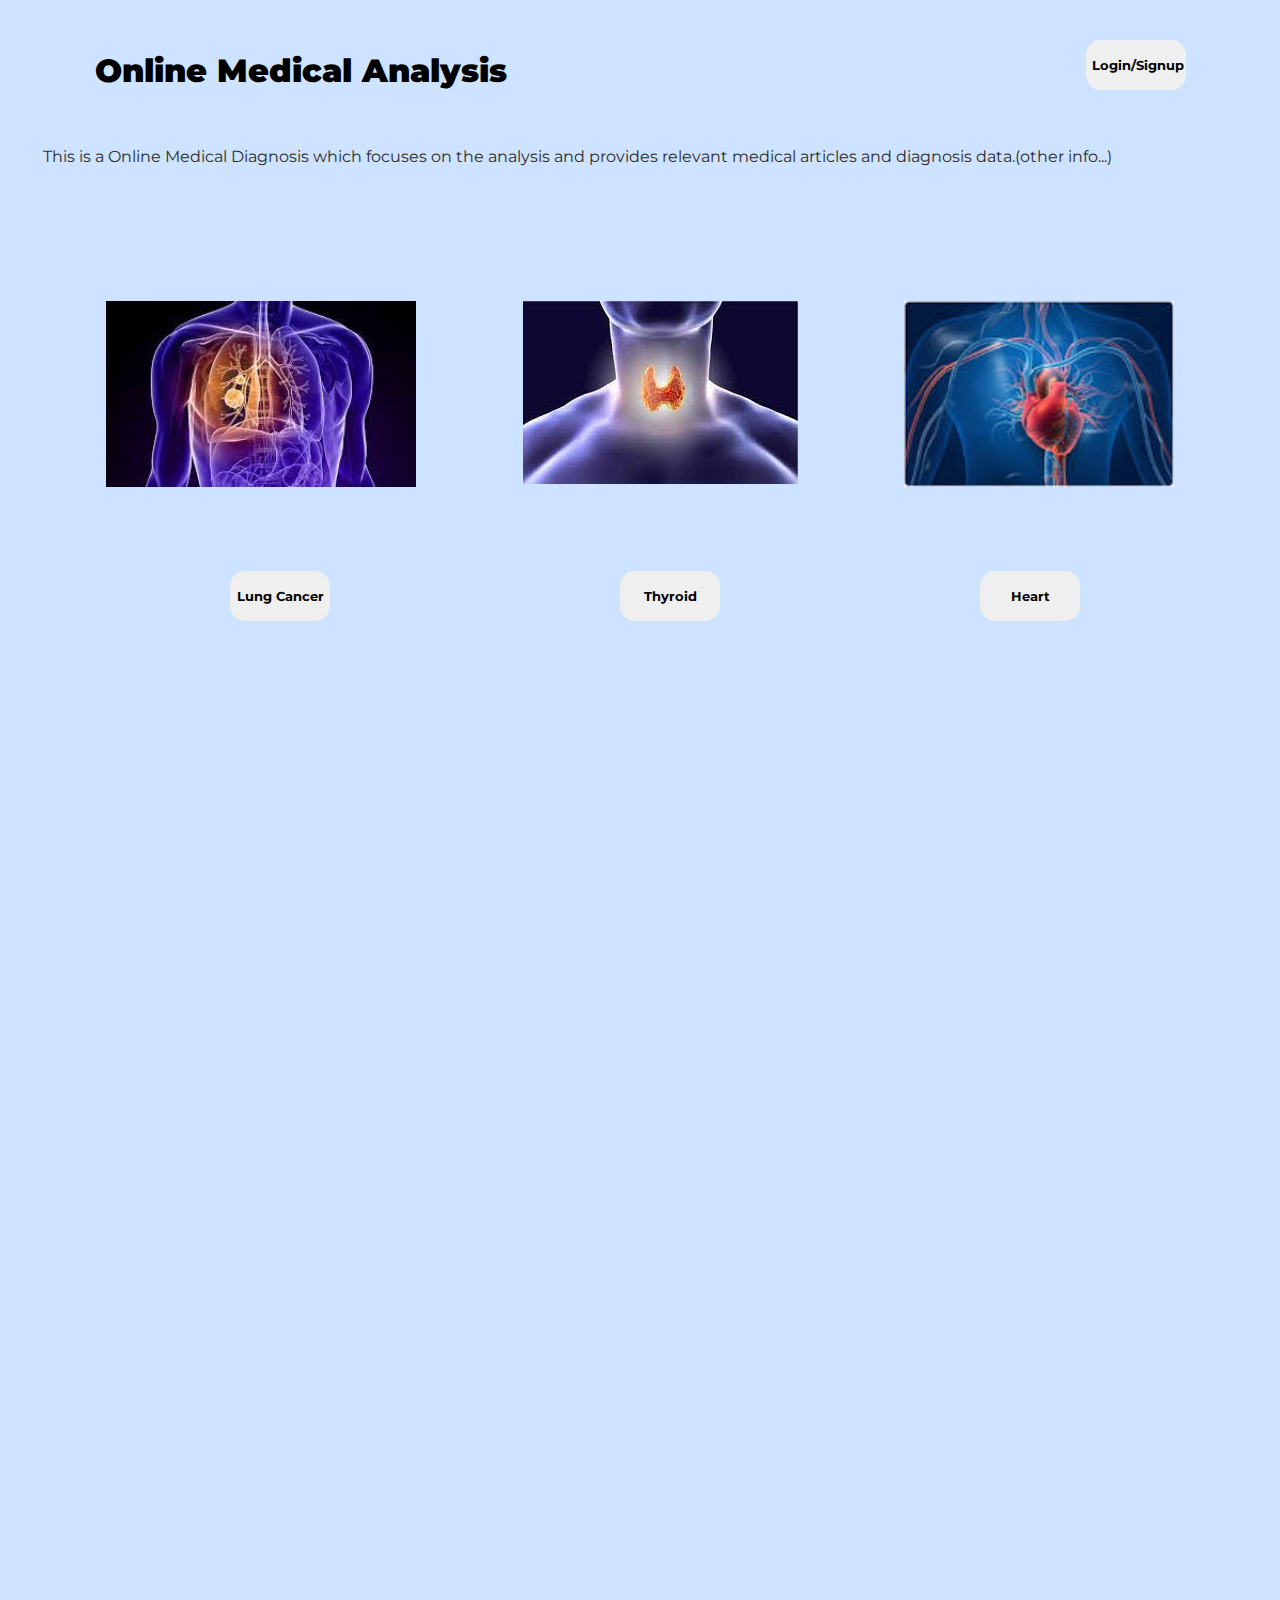
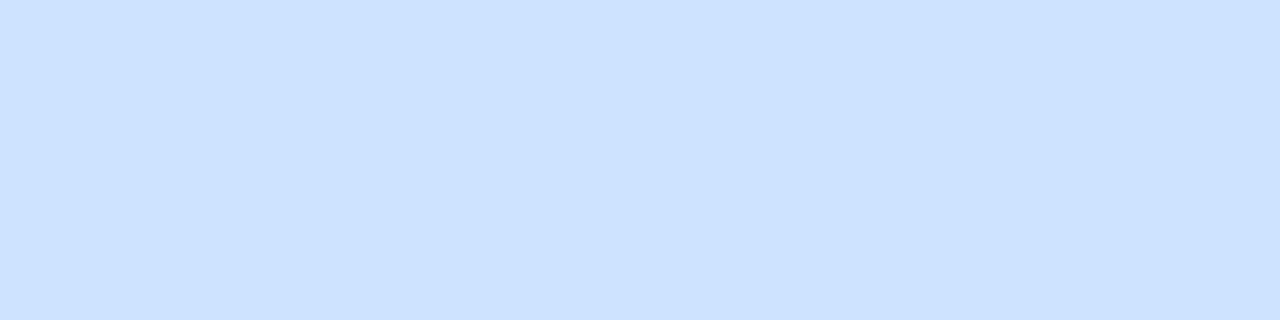
<file: templates/index.html>
<!DOCTYPE html>
<html lang="en">
<head>
    <meta charset="UTF-8">
    <title>Online Medical Analysis</title>
    <link rel="stylesheet" href="../static/css/styles.css">
</head>
<body>
    <div class="all">
        <div class="heading">
            <h1><strong>Online Medical Analysis</strong></h1>
            <button>Login/Signup</button>
        </div>

        <div class="content">This is a Online Medical Diagnosis which focuses on the analysis and provides relevant medical articles and diagnosis data.(other info...) </div>
        <div class="imageclass">
            <div id="img1"><img src="../static/images/lungs.jpeg" alt="lung" style="width: 310px"></div>
            <div id="img2"><img src="../static/images/thyroid.jpeg" alt="thyroid"></div>
            <div id="img3"><img src="../static/images/heart.jpeg" alt="heart" style="width: 270px"></div>
        </div>

        <div class="buttonsclass">
            <div class="buttons" id="b1">
                <button onclick="redirectToLungs()">Lung Cancer</button>
            </div>

            <div class="buttons" id="b2">
                <button onclick="redirectToThyroid()">Thyroid</button>
            </div>

            <div class="buttons" id="b3">
                <button onclick="redirectToHeart()">Heart</button>
            </div>
        </div>

    </div>
    <script>
        function redirectToThyroid(){
            window.location.href = "thyroid.html";
        }
        function redirectToLungs(){
            window.location.href = "lungs.html"
        }
        function redirectToHeart(){
            window.location.href = "heart.html"
        }
    </script>
</body>
</html>
</file>
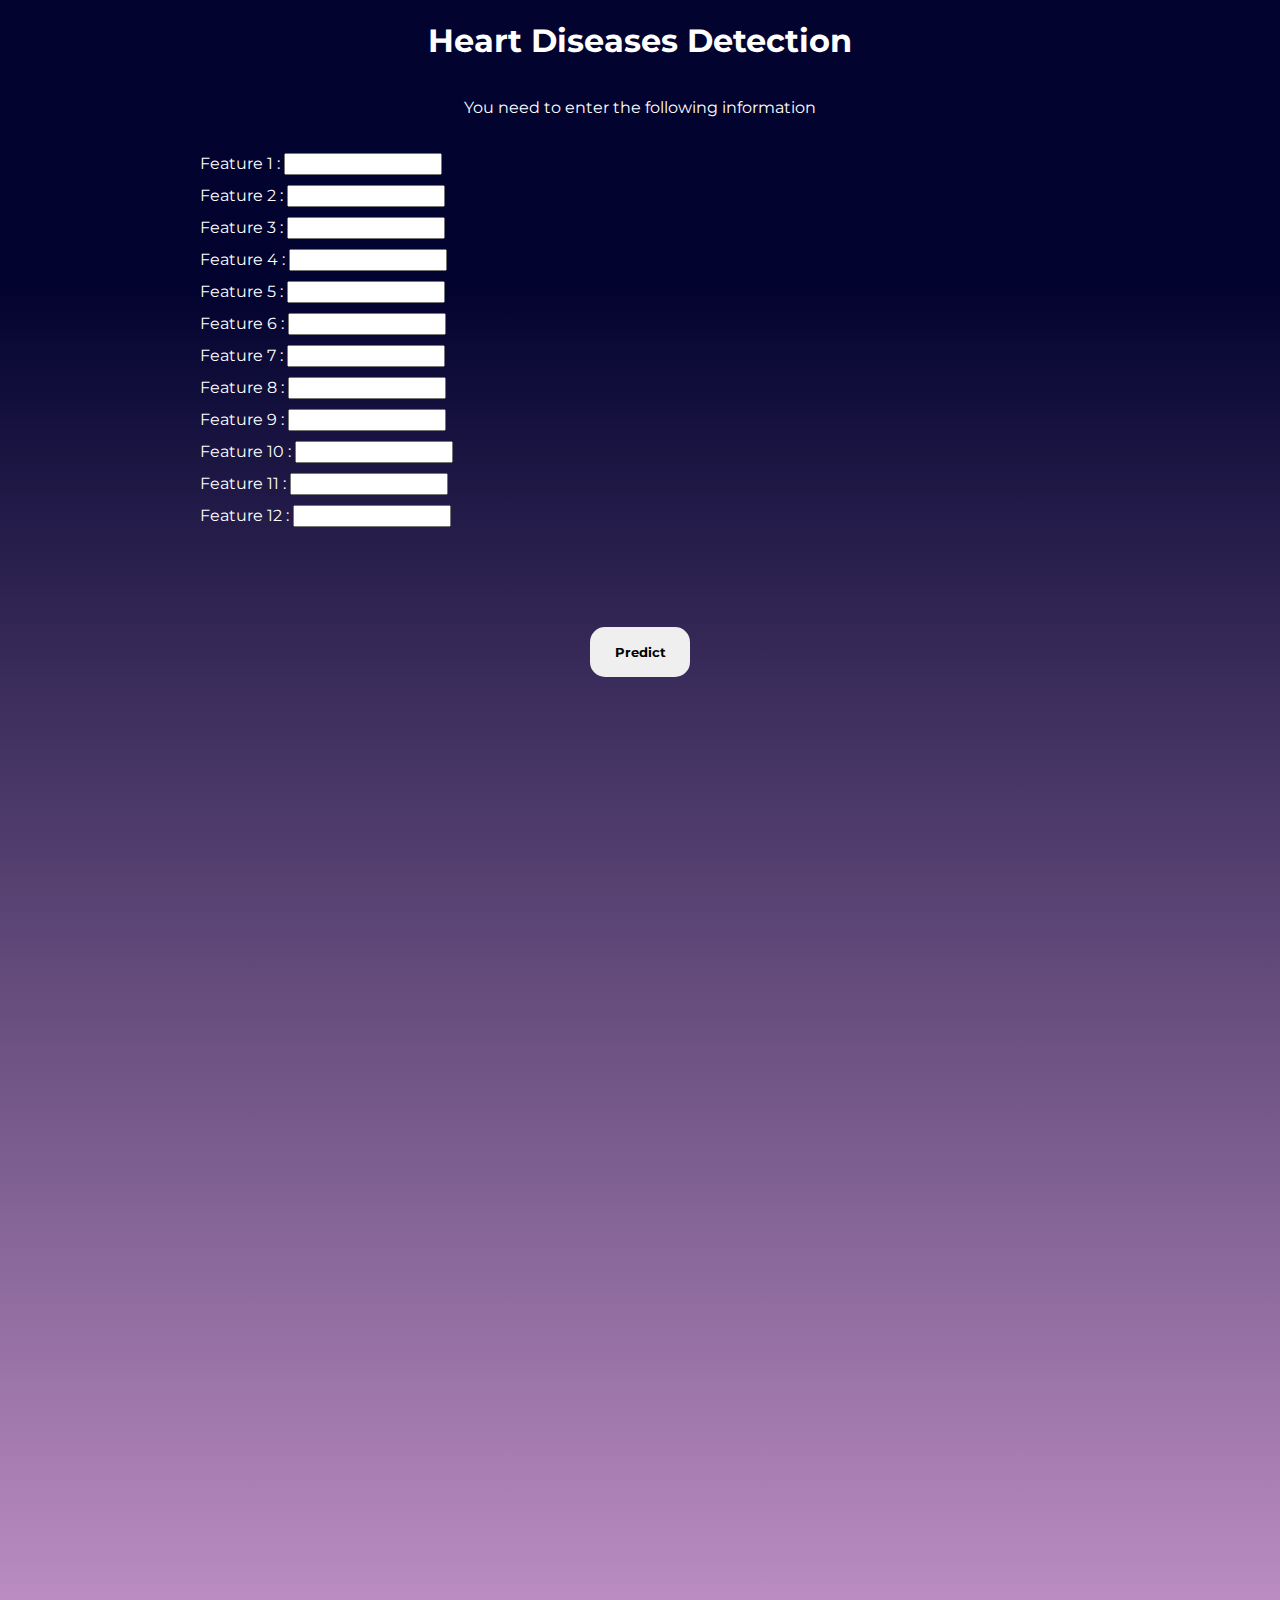
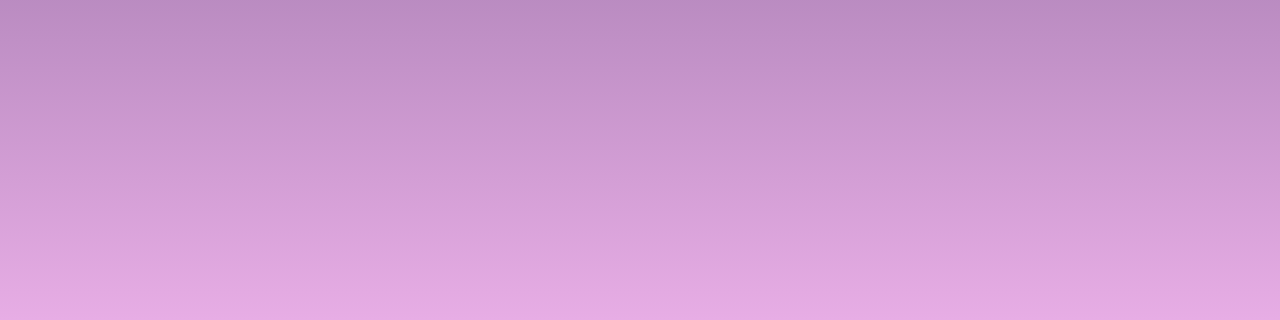
<file: templates/heart.html>
<!DOCTYPE html>
<html lang="en">
<head>
  <meta charset="UTF-8">
  <title>Heart</title>
  <link rel="stylesheet" href="../static/css/heart.css">
</head>
<body>
<div class="header">
  <div class="tit">
    <h1>Heart Diseases Detection</h1>
  </div>

  <div class="content"><p>You need to enter the following information</p></div>
</div>

<div class="details">
  <div>
    <label for="feature1">Feature 1 : </label>
    <input type="text" id="feature1">
  </div>
  <div>
    <label for="feature2">Feature 2 : </label>
    <input type="text" id="feature2">
  </div>
  <div>
    <label for="feature3">Feature 3 : </label>
    <input type="text" id="feature3">
  </div>
  <div>
    <label for="feature4">Feature 4 : </label>
    <input type="text" id="feature4">
  </div>
  <div>
    <label for="feature5">Feature 5 : </label>
    <input type="text" id="feature5">
  </div>
  <div>
    <label for="feature6">Feature 6 : </label>
    <input type="text" id="feature6">
  </div>
  <div>
    <label for="feature7">Feature 7 : </label>
    <input type="text" id="feature7">
  </div>
  <div>
    <label for="feature8">Feature 8 : </label>
    <input type="text" id="feature8">
  </div>
  <div>
    <label for="feature9">Feature 9 : </label>
    <input type="text" id="feature9">
  </div>
  <div>
    <label for="feature10">Feature 10 : </label>
    <input type="text" id="feature10">
  </div>
  <div>
    <label for="feature11">Feature 11 : </label>
    <input type="text" id="feature11">
  </div>
  <div>
    <label for="feature12">Feature 12 : </label>
    <input type="text" id="feature12">
  </div>
</div>

<div class="button">
  <button>Predict</button>
</div>

</body>
</html>
</file>
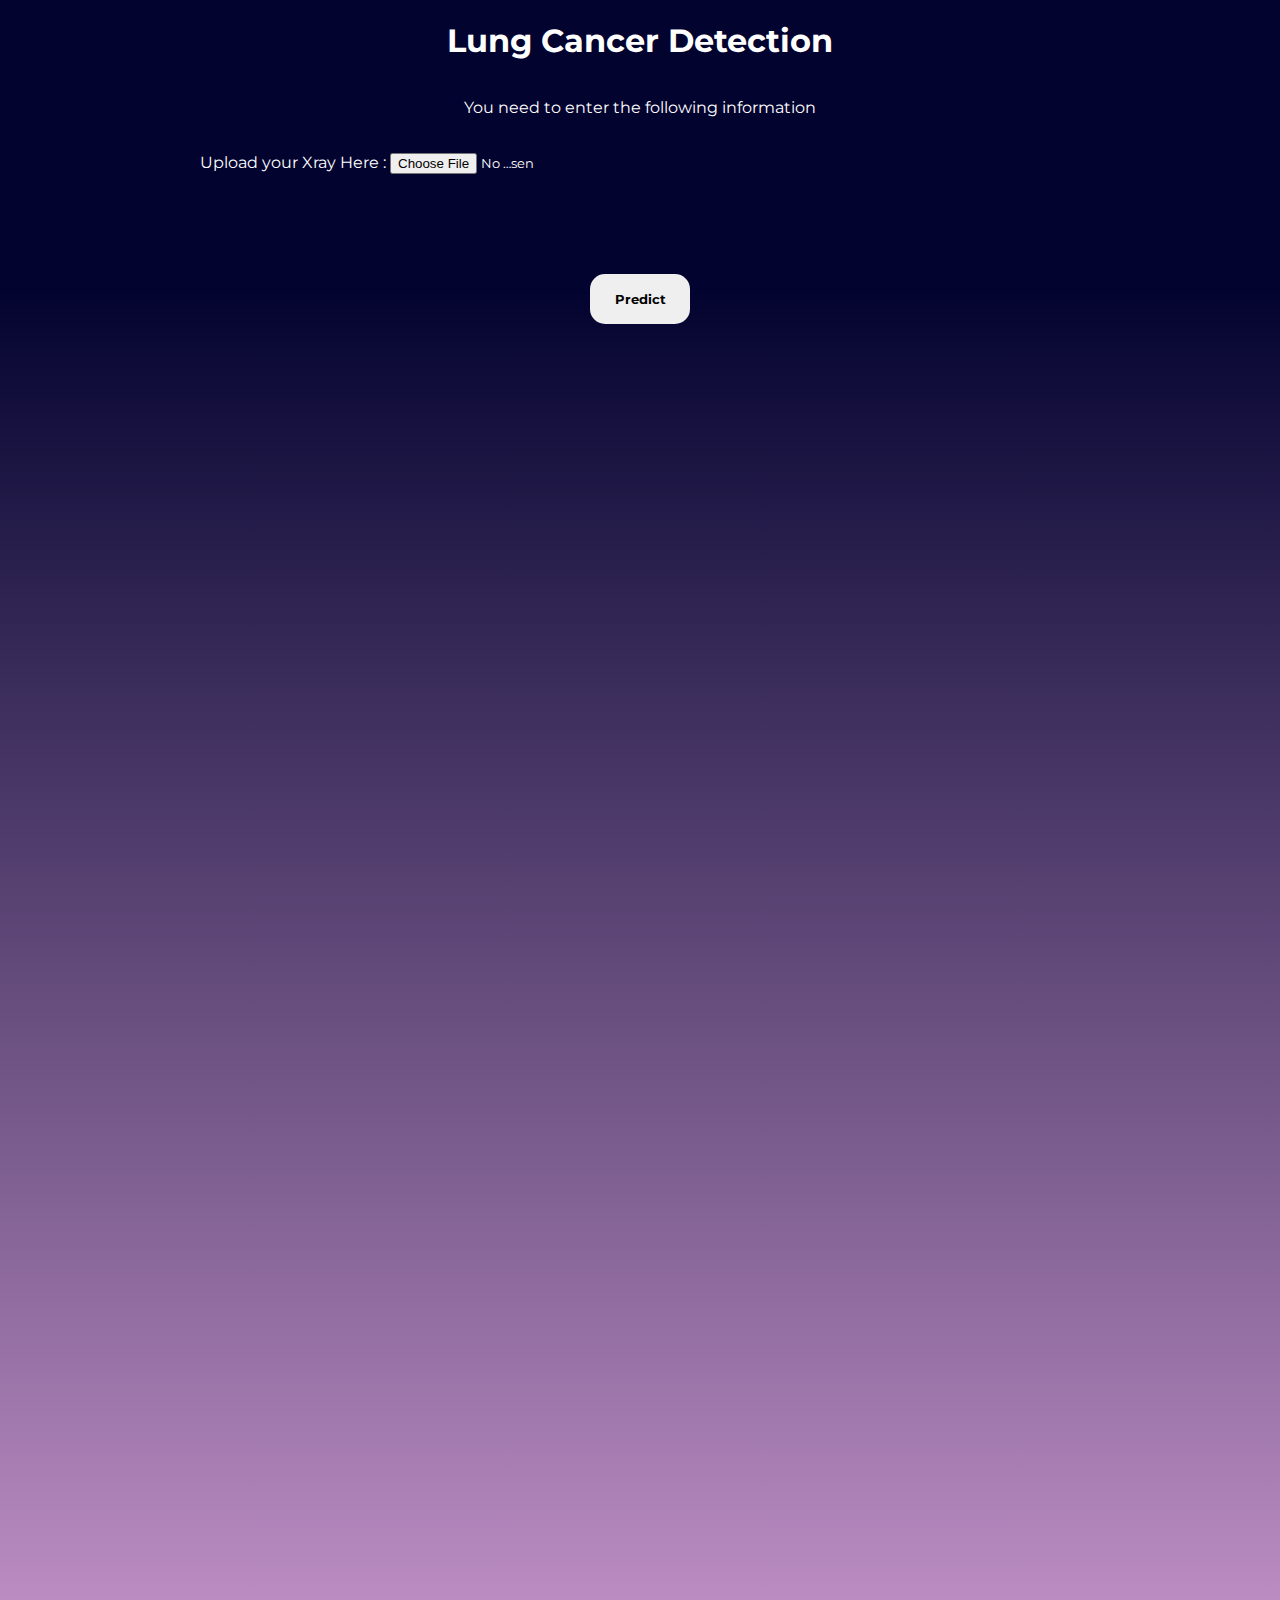
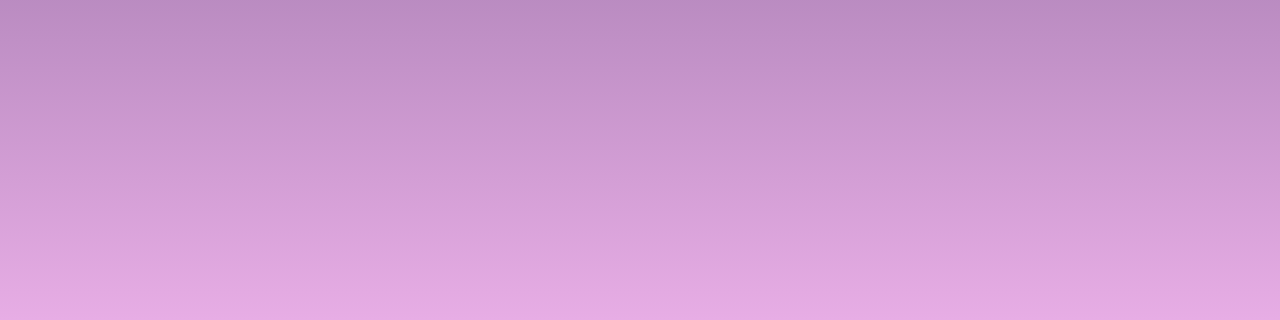
<file: templates/lungs.html>
<!DOCTYPE html>
<html lang="en">
<head>
  <meta charset="UTF-8">
  <title>Lungs</title>
  <link rel="stylesheet" href="../static/css/lungs.css">
</head>
<body>
<div class="header">
  <div class="tit">
    <h1>Lung Cancer Detection</h1>
  </div>

  <div class="content"><p>You need to enter the following information</p></div>
</div>

<div class="details">
  <div class="imageinput">
    <label for="image">Upload your Xray Here : </label>
    <input type="file" id="image">
  </div>
</div>

<div class="button">
  <button>Predict</button>
</div>

</body>
</html>
</file>
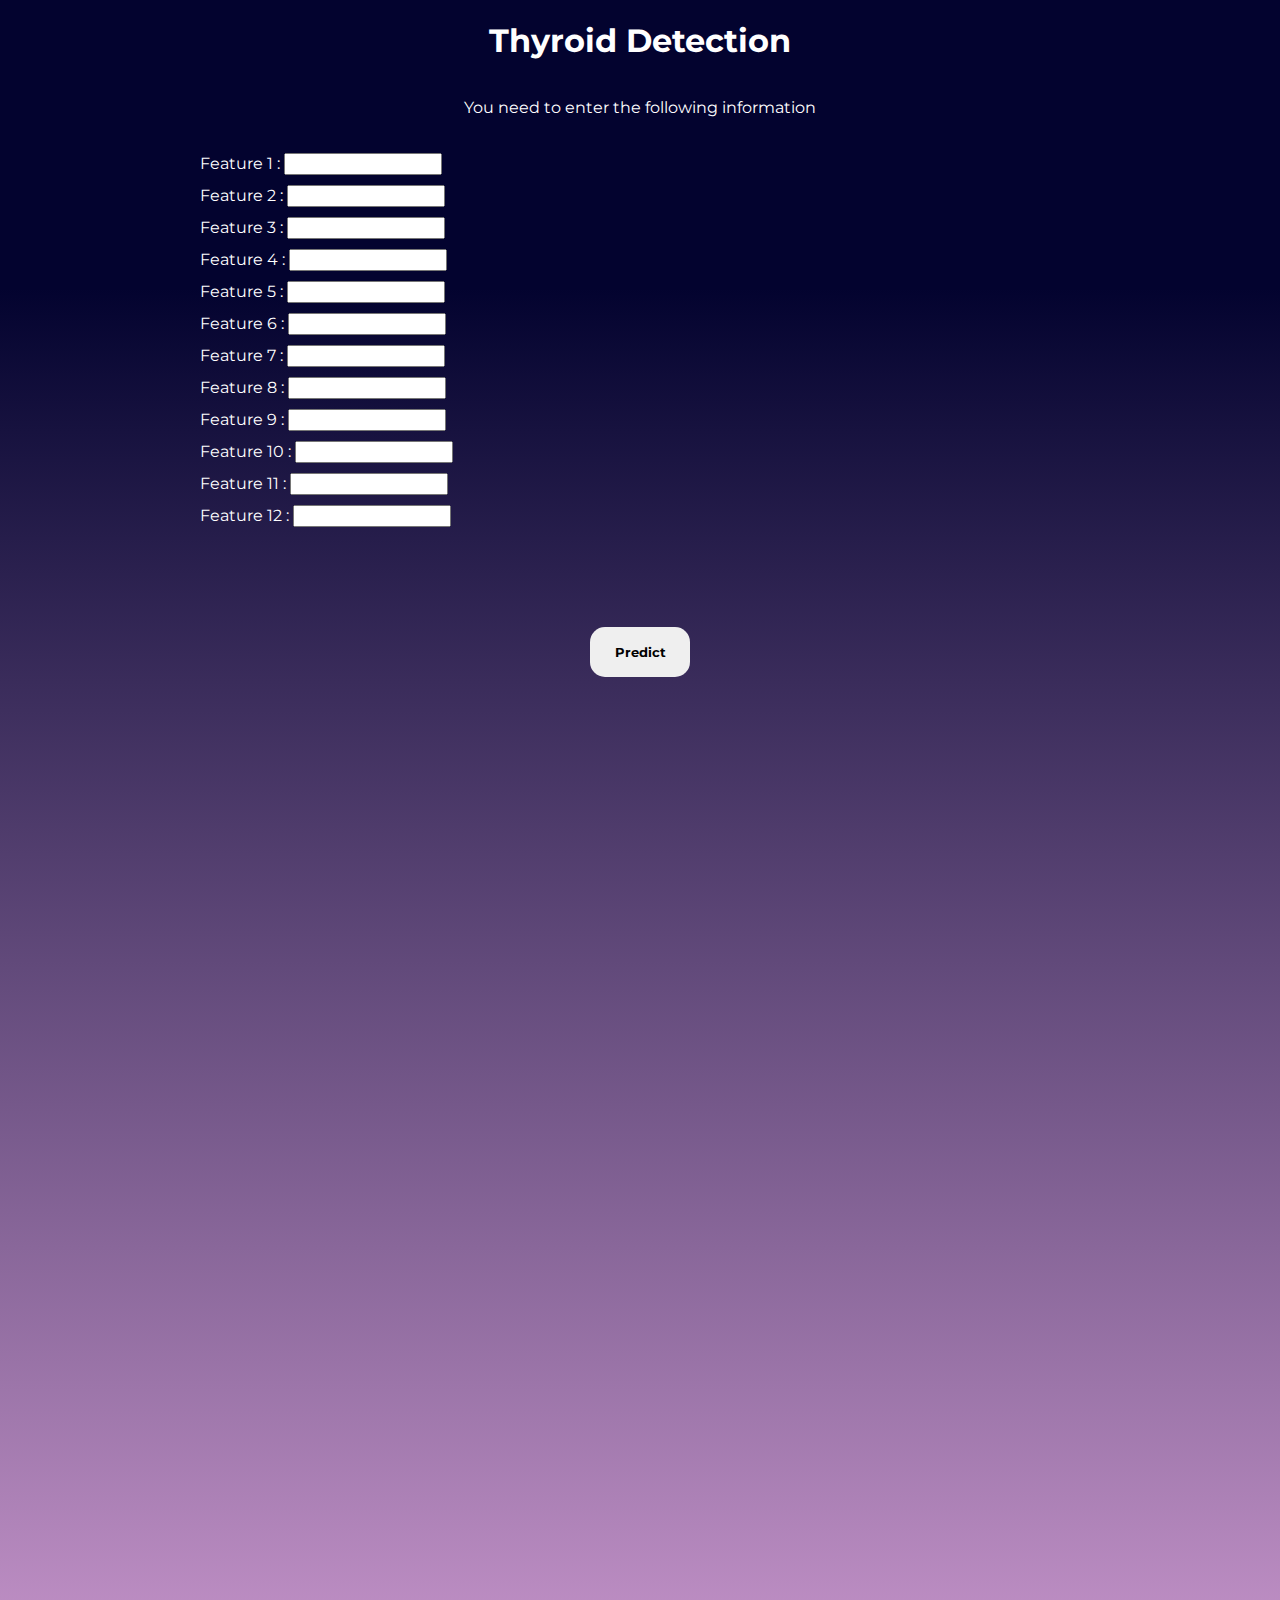
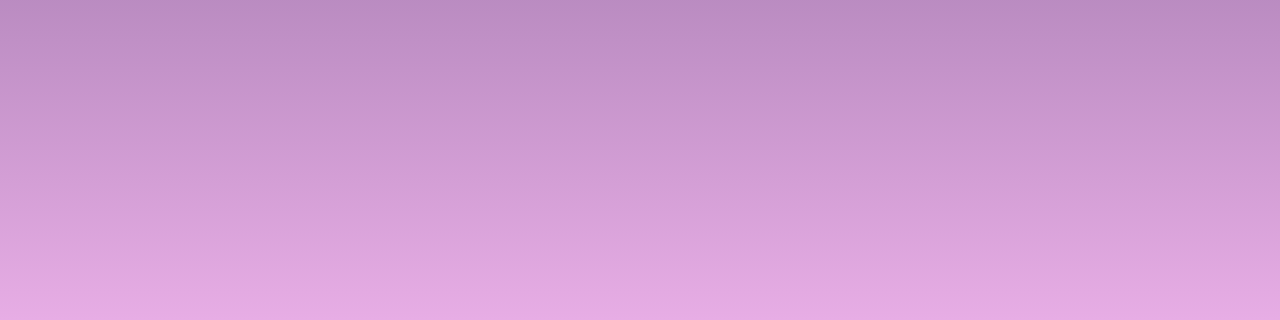
<file: templates/thyroid.html>
<!DOCTYPE html>
<html lang="en">
<head>
    <meta charset="UTF-8">
    <title>Thyroid</title>
    <link rel="stylesheet" href="../static/css/thyroid.css">
</head>
<body>
    <div class="header">
        <div class="tit">
            <h1>Thyroid Detection</h1>
        </div>

        <div class="content"><p>You need to enter the following information</p></div>
    </div>

    <div class="details">
        <div>
            <label for="feature1">Feature 1 : </label>
            <input type="text" id="feature1">
        </div>
        <div>
            <label for="feature2">Feature 2 : </label>
            <input type="text" id="feature2">
        </div>
        <div>
            <label for="feature3">Feature 3 : </label>
            <input type="text" id="feature3">
        </div>
        <div>
            <label for="feature4">Feature 4 : </label>
            <input type="text" id="feature4">
        </div>
        <div>
            <label for="feature5">Feature 5 : </label>
            <input type="text" id="feature5">
        </div>
        <div>
            <label for="feature6">Feature 6 : </label>
            <input type="text" id="feature6">
        </div>
        <div>
            <label for="feature7">Feature 7 : </label>
            <input type="text" id="feature7">
        </div>
        <div>
            <label for="feature8">Feature 8 : </label>
            <input type="text" id="feature8">
        </div>
        <div>
            <label for="feature9">Feature 9 : </label>
            <input type="text" id="feature9">
        </div>
        <div>
            <label for="feature10">Feature 10 : </label>
            <input type="text" id="feature10">
        </div>
        <div>
            <label for="feature11">Feature 11 : </label>
            <input type="text" id="feature11">
        </div>
        <div>
            <label for="feature12">Feature 12 : </label>
            <input type="text" id="feature12">
        </div>
    </div>

    <div class="button">
        <button>Predict</button>
    </div>

</body>
</html>
</file>
<file: static/css/styles.css>
@import url('https://fonts.googleapis.com/css2?family=Montserrat&display=swap');
*{
    font-family: 'Montserrat', sans-serif;
}
body{
    margin: 0;
    padding: 0;

    height: 1920px;
    background-color: #cee3ff;
    /*background: rgb(231,173,229);*/
    /*background: linear-gradient(0deg, rgba(231,173,229,1) 0%, rgba(3,3,47,1) 85%);*/
    /*background-image: linear-gradient(to bottom, #022356, #605fa5, #9783bf, #c7acdb, #f4d7f9);*/
}

.heading{
    padding-top: 30px;
    display: flex;
    color: black;
    justify-content: space-around;

}

h1{
    padding-right: 390px;
}

.content{
    padding-top: 35px;
    padding-right: 125px;
    display: flex;
    color: #2c2b2b;
    justify-content: space-around;
    padding-bottom: 100px;
}
.imageclass{
    padding-top: 35px;
    display: flex;
    flex-direction: row;
    justify-content: space-evenly;
}
.buttonsclass{
    display: flex;
    flex-direction: row;
    margin: 70px;

    justify-content: space-around;

}

button{
    margin-top: 10px ;
    width: 100px;
    height: 50px;
    border: #051937;
    border-radius: 15px;
    font-weight: bold;
}

button:hover{
    color:white;
    background-color: #1a30b4;
}

#b1{
    padding-left: 30px;
    padding-right: 30px;
}
</file>
<file: static/css/heart.css>
@import url('https://fonts.googleapis.com/css2?family=Montserrat&display=swap');
*{
    font-family: 'Montserrat', sans-serif;
}

body{
    margin: 0;
    padding: 0;
    height: 1920px;
    background: rgb(231,173,229);
    background: linear-gradient(0deg, rgba(231,173,229,1) 0%, rgba(3,3,47,1) 85%);
}

.header{
    color: white;
}

.tit{
    display: flex;
    justify-content: center;
}
.content{
    display: flex;
    justify-content: center;
}
.details{
    display: flex;
    flex-direction: column;
    padding-top: 20px ;
    color: white;
    padding-left: 200px ;
    gap: 10px;
    justify-content: space-around;
}

.labels{
    display: flex;
    flex-direction: column;
    gap: 5px;
    justify-content: space-evenly;
}
.inputs{
    display: flex;
    flex-direction: column;
    align-content: space-evenly;
    gap: 5px;
}
input{
    width: 150px;
}

.button{
    padding-top: 100px;
    display: flex;
    justify-content: center;
}


button{
    width: 100px;
    height: 50px;
    border: #051937;
    border-radius: 15px;
    font-weight: bold;
}

button:hover{
    color:white;
    background-color: #1a30b4;
}
</file>
<file: static/css/lungs.css>
@import url('https://fonts.googleapis.com/css2?family=Montserrat&display=swap');
*{
    font-family: 'Montserrat', sans-serif;
}

body{
    margin: 0;
    padding: 0;
    height: 1920px;
    background: rgb(231,173,229);
    background: linear-gradient(0deg, rgba(231,173,229,1) 0%, rgba(3,3,47,1) 85%);
}

.header{
    color: white;
}

.tit{
    display: flex;
    justify-content: center;
}
.content{
    display: flex;
    justify-content: center;
}
.details{
    display: flex;
    flex-direction: column;
    padding-top: 20px ;
    color: white;
    padding-left: 200px ;
    gap: 10px;
    justify-content: space-around;
}

.labels{
    display: flex;
    flex-direction: column;
    gap: 5px;
    justify-content: space-evenly;
}
.inputs{
    display: flex;
    flex-direction: column;
    align-content: space-evenly;
    gap: 5px;
}
input{
    width: 150px;
}

.button{
    padding-top: 100px;
    display: flex;
    justify-content: center;
}


button{
    width: 100px;
    height: 50px;
    border: #051937;
    border-radius: 15px;
    font-weight: bold;
}

button:hover{
    color:white;
    background-color: #1a30b4;
}
</file>
<file: static/css/thyroid.css>
@import url('https://fonts.googleapis.com/css2?family=Montserrat&display=swap');
*{
    font-family: 'Montserrat', sans-serif;
}

body{
    margin: 0;
    padding: 0;
    height: 1920px;
    background: rgb(231,173,229);
    background: linear-gradient(0deg, rgba(231,173,229,1) 0%, rgba(3,3,47,1) 85%);
}

.header{
    color: white;
}

.tit{
    display: flex;
    justify-content: center;
}
.content{
    display: flex;
    justify-content: center;
}
.details{
    display: flex;
    flex-direction: column;
    padding-top: 20px ;
    color: white;
    padding-left: 200px ;
    gap: 10px;
    justify-content: space-around;
}

.labels{
    display: flex;
    flex-direction: column;
    gap: 5px;
    justify-content: space-evenly;
}
.inputs{
    display: flex;
    flex-direction: column;
    align-content: space-evenly;
    gap: 5px;
}
input{
    width: 150px;
}

.button{
    padding-top: 100px;
    display: flex;
    justify-content: center;
}


button{
    width: 100px;
    height: 50px;
    border: #051937;
    border-radius: 15px;
    font-weight: bold;
}

button:hover{
    color:white;
    background-color: #1a30b4;
}
</file>
